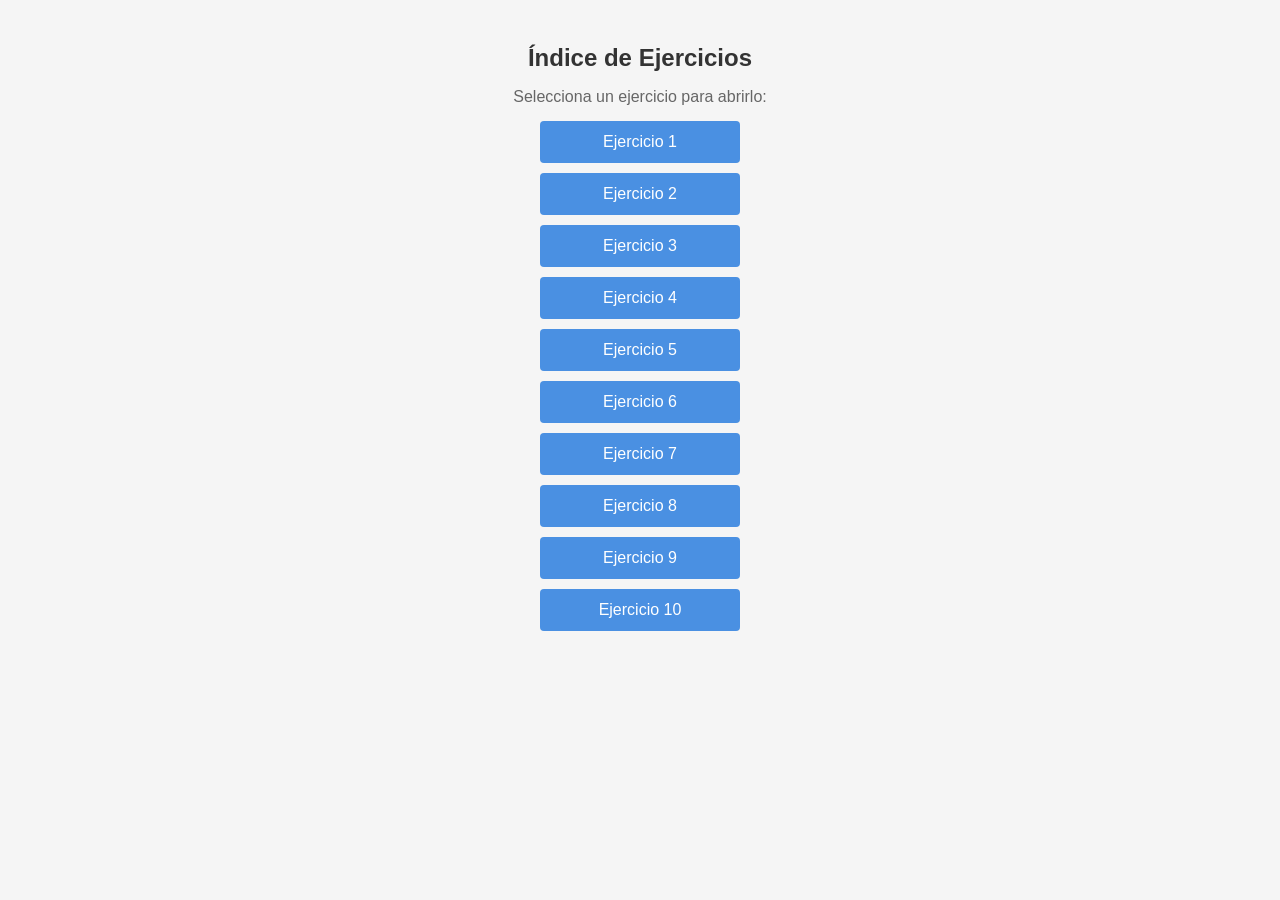
<file: index.html>
<!DOCTYPE html>
<html lang="es">
<head>
  <meta charset="UTF-8">
  <meta name="viewport" content="width=device-width, initial-scale=1.0">
  <title>Índice de Ejercicios</title>
  <link rel="stylesheet" href="style.css">
</head>
<body>
  <h1>Índice de Ejercicios</h1>
  <p>Selecciona un ejercicio para abrirlo:</p>

  <div class="grid">
    <a href="Ejercicios SRH/Ejercicio 1/index.html">Ejercicio 1</a>
    <a href="Ejercicios SRH/Ejercicio 2/index.html">Ejercicio 2</a>
    <a href="Ejercicios SRH/Ejercicio 3/index.html">Ejercicio 3</a>
    <a href="Ejercicios SRH/Ejercicio 4/index.html">Ejercicio 4</a>
    <a href="Ejercicios SRH/Ejercicio 5/index.html">Ejercicio 5</a>
    <a href="Ejercicios SRH/Ejercicio 6/index.html">Ejercicio 6</a>
    <a href="Ejercicios SRH/Ejercicio 7/index.html">Ejercicio 7</a>
    <a href="Ejercicios SRH/Ejercicio 8/index.html">Ejercicio 8</a>
    <a href="Ejercicios SRH/Ejercicio 9/index.html">Ejercicio 9</a>
    <a href="Ejercicios SRH/Ejercicio 10/index.html">Ejercicio 10</a>
  </div>
</body>
</html>
</file>
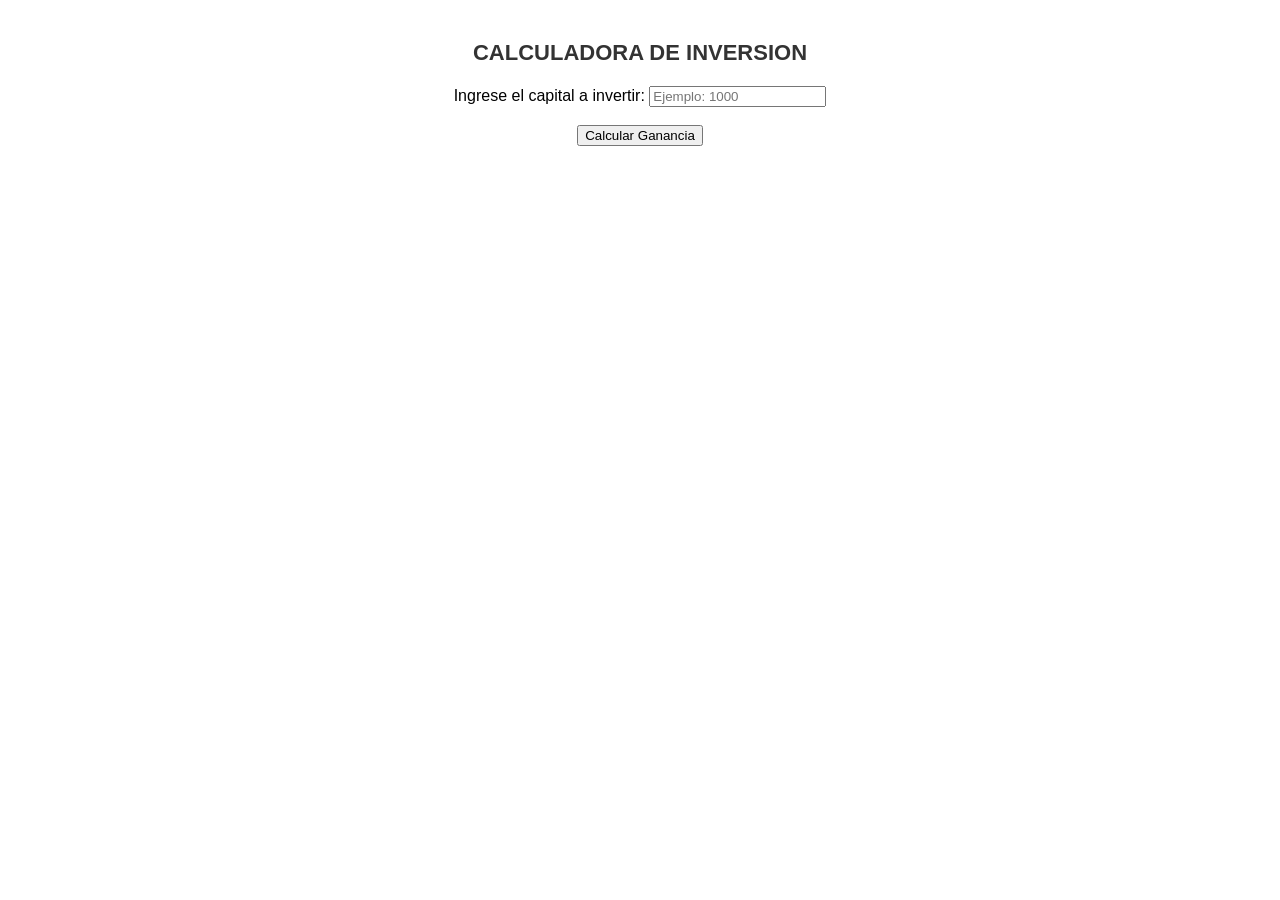
<file: Ejercicios tarea/Ejercicio 1/index.html>
<!DOCTYPE html>
<html lang="en">
<head>
    <meta charset="UTF-8">
    <meta name="viewport" content="width=device-width, initial-scale=1.0">
    <link rel="stylesheet" href="style.css">
    <title>Problema 1 SRH</title>
</head>
<body>
    <h1>CALCULADORA DE INVERSION</h1>
    <label for="capital">Ingrese el capital a invertir: </label>
    <input type="number" id="capital" placeholder="Ejemplo: 1000"><br><br>

    <button onclick="calcular()">Calcular Ganancia</button>
    <script src="script.js"></script>
    <h3 id="resultado"></h3>
</body>
</html>
</file>
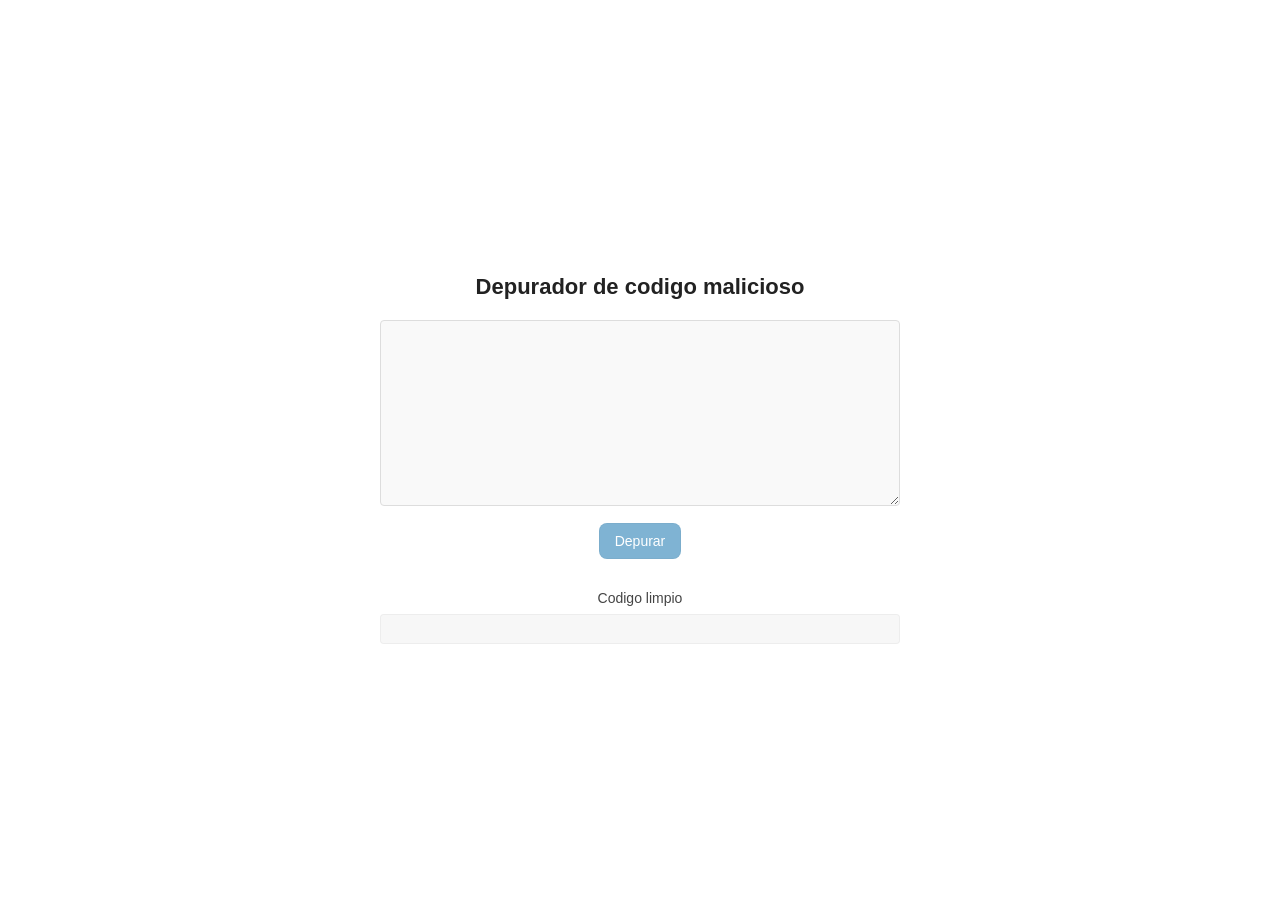
<file: Ejercicios tarea/Ejercicio 10/index.html>
<!DOCTYPE html>
<html lang="en">
<head>
    <meta charset="UTF-8">
    <meta name="viewport" content="width=device-width, initial-scale=1.0">
    <link rel="stylesheet" href="style.css">
    <title>Problema 10 SRH</title>
</head>
<body>
    <h1>Depurador de codigo malicioso</h1>
    <form id="depuracion">
        <textarea id="codigoi" rows="10" cols="60"></textarea><br>
        <input type="submit" value="Depurar">
    </form>
    <p>Codigo limpio</p>
    <pre id="codigof"></pre>
    <script src="script.js"></script>
</body>
</html>
</file>
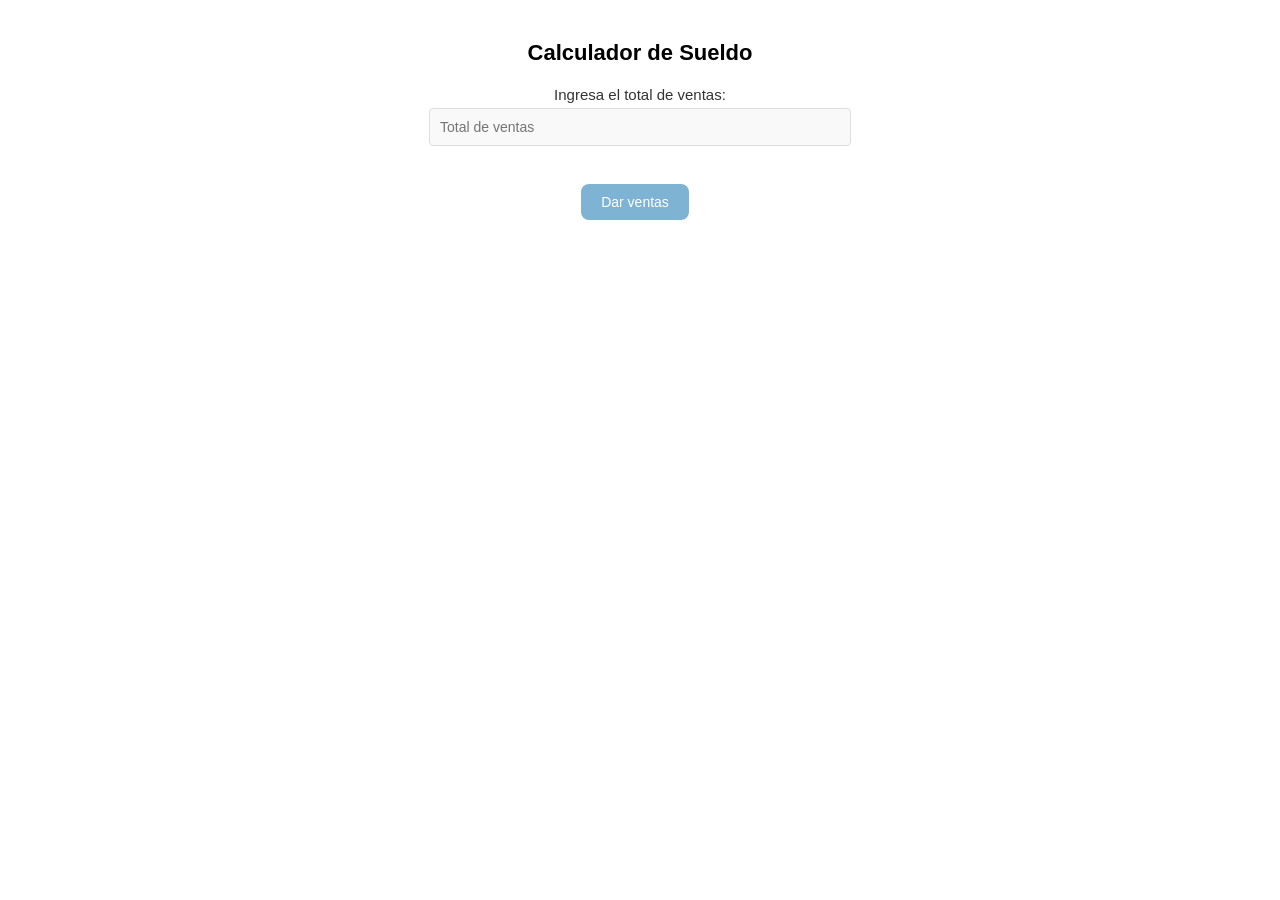
<file: Ejercicios tarea/Ejercicio 2/index.html>
<!DOCTYPE html>
<html lang="en">
<head>
    <meta charset="UTF-8">
    <meta name="viewport" content="width=device-width, initial-scale=1.0">
    <link rel="stylesheet" href="style.css">
    <title>Problema 2 SRH</title>
</head>
<body>
    <script src="script.js"></script>
    <h1>Calculador de Sueldo</h1>
    <label for="ventas">Ingresa el total de ventas: </label>    
<input type="number" id="ventas" placeholder="Total de ventas"> <br><br>        
 <button onclick="ventas()">Dar ventas</button><br><br>
 <div id="Respuesta"></div>
<div id="sueldo"></div>
</body>
</html>
</file>
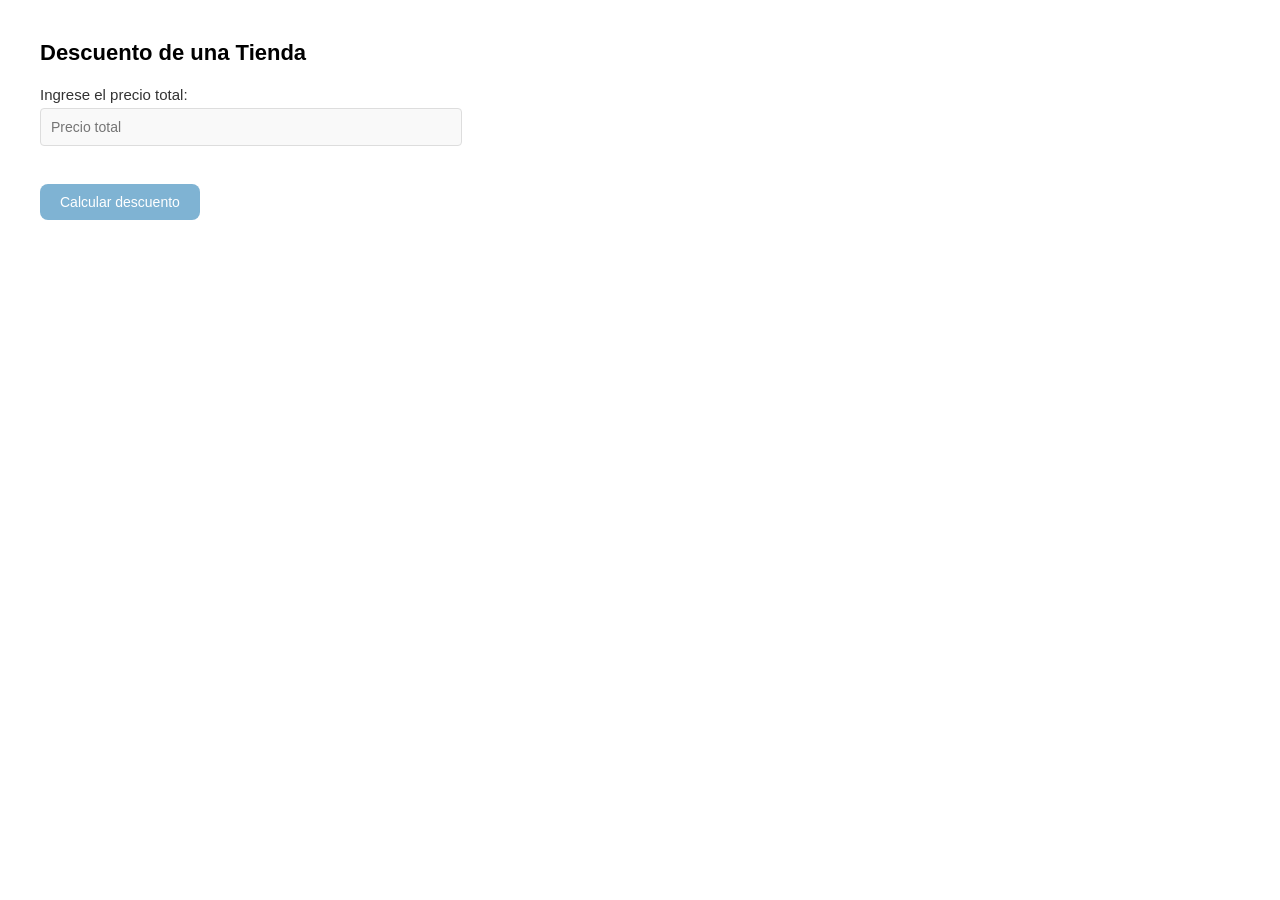
<file: Ejercicios tarea/Ejercicio 3/index.html>
<!DOCTYPE html>
<html lang="en">
<head>
    <meta charset="UTF-8">
    <meta name="viewport" content="width=device-width, initial-scale=1.0">
    <link rel="stylesheet" href="style.css">
    <title>Problema 3 SRH</title>
</head>
<body>
    <h1>Descuento de una Tienda</h1>
    <label for="descuento">Ingrese el precio total: </label>
    <input type="number" id="descuento" placeholder="Precio total"><br><br>

    <button onclick="calcular()">Calcular descuento</button>
    <script src="script.js"></script>
    <h3 id="resultado"></h3>
</body>
</html>
</file>
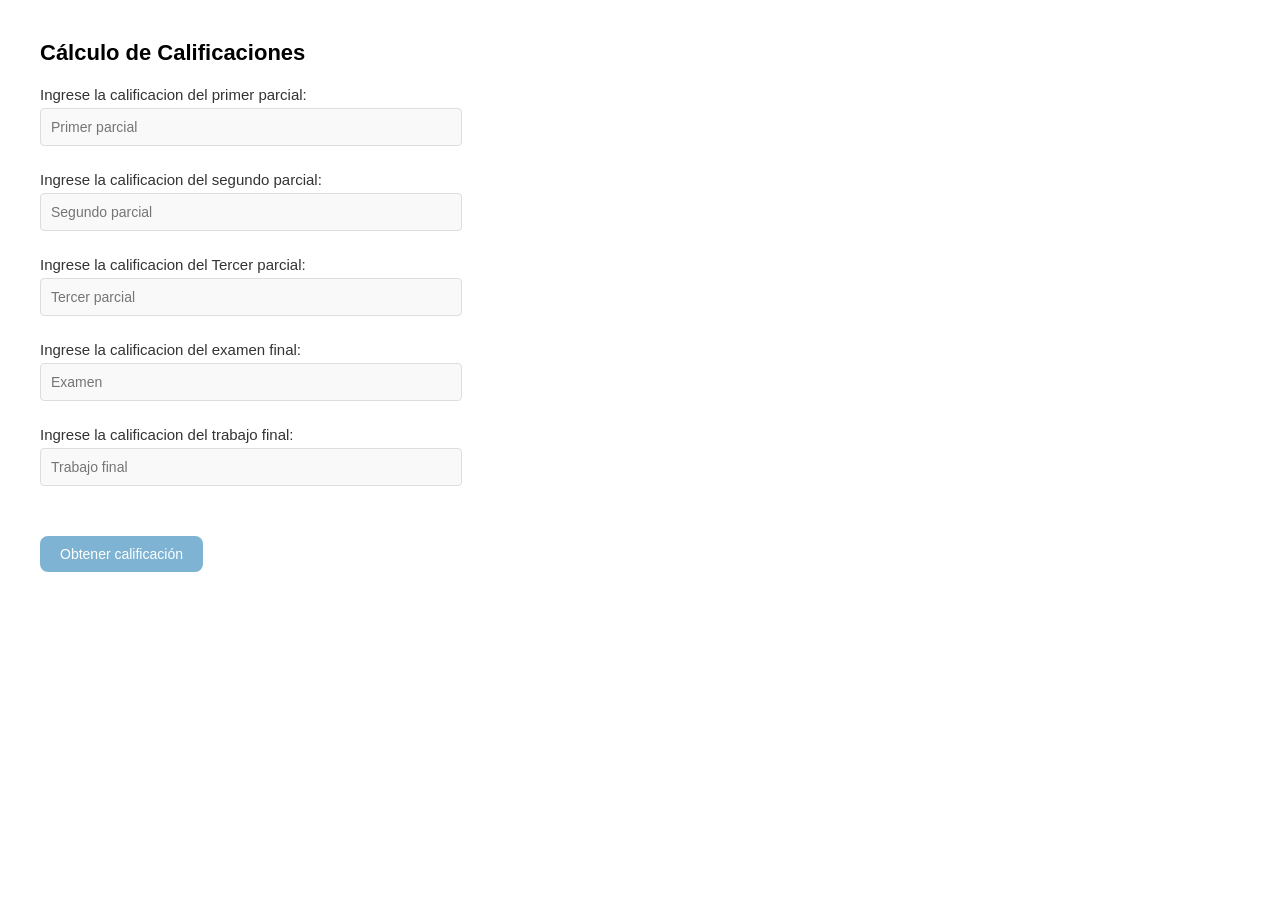
<file: Ejercicios tarea/Ejercicio 4/index.html>
<!DOCTYPE html>
<html lang="en">
<head>
    <meta charset="UTF-8">
    <meta name="viewport" content="width=device-width, initial-scale=1.0">
    <link rel="stylesheet" href="style.css">
    <title>Problema 4 SRH</title>
</head>
<body>
    <h1>Cálculo de Calificaciones</h1>
    <script src="script.js"></script>
    <label for="calificacion1">Ingrese la calificacion del primer parcial:</label>
<input type="number"  id="calificacion1" placeholder="Primer parcial"><br>

<label for="calificacion2">Ingrese la calificacion del segundo parcial:</label>
<input type="number"  id="calificacion2" placeholder="Segundo parcial"><br>

<label for="calificacion3">Ingrese la calificacion del Tercer parcial:</label>
<input type="number"  id="calificacion3" placeholder="Tercer parcial"><br>

<label for="examen">Ingrese la calificacion del examen final:</label>
<input type="number"  id="examen" placeholder="Examen"><br>

<label for="final">Ingrese la calificacion del trabajo final:</label>
<input type="number"  id="final" placeholder="Trabajo final"><br>

<h2 id="resultado"></h2>

<button onclick="calificacion()">Obtener calificación</button>
</body>
</html>
</file>
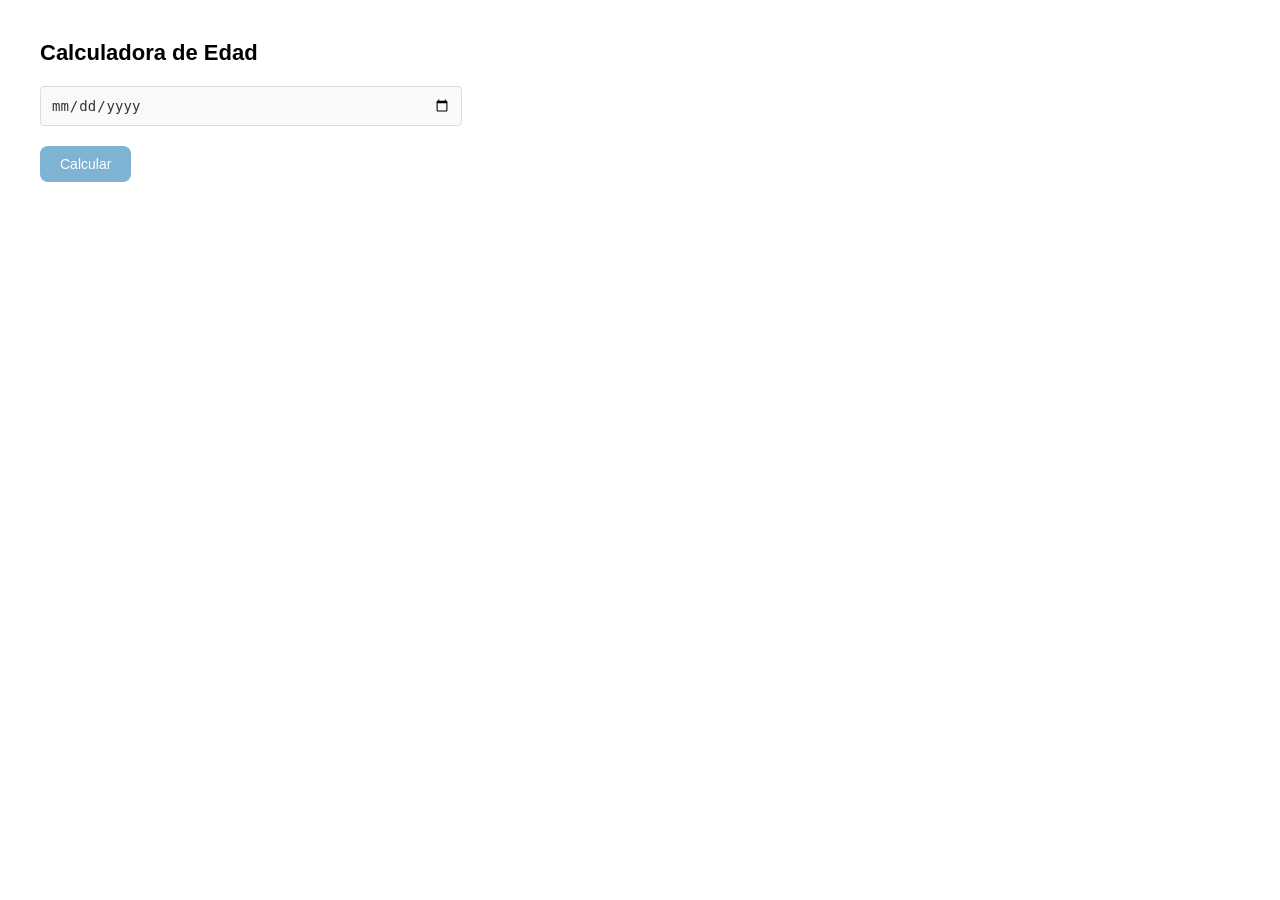
<file: Ejercicios tarea/Ejercicio 5/index.html>
<!DOCTYPE html>
<html lang="en">
<head>
    <meta charset="UTF-8">
    <meta name="viewport" content="width=device-width, initial-scale=1.0">
    <link rel="stylesheet" href="style.css">
    <title>Problema 5 SRH</title>
</head>
<body>
    <script src="script.js"></script>
    <h1>Calculadora de Edad</h1>
    <input type="date" id = "fechaNacimiento"><br>

    <button onclick="fecha()">Calcular </button>

    <h2 id="resultado">
</body>
</html>
</file>
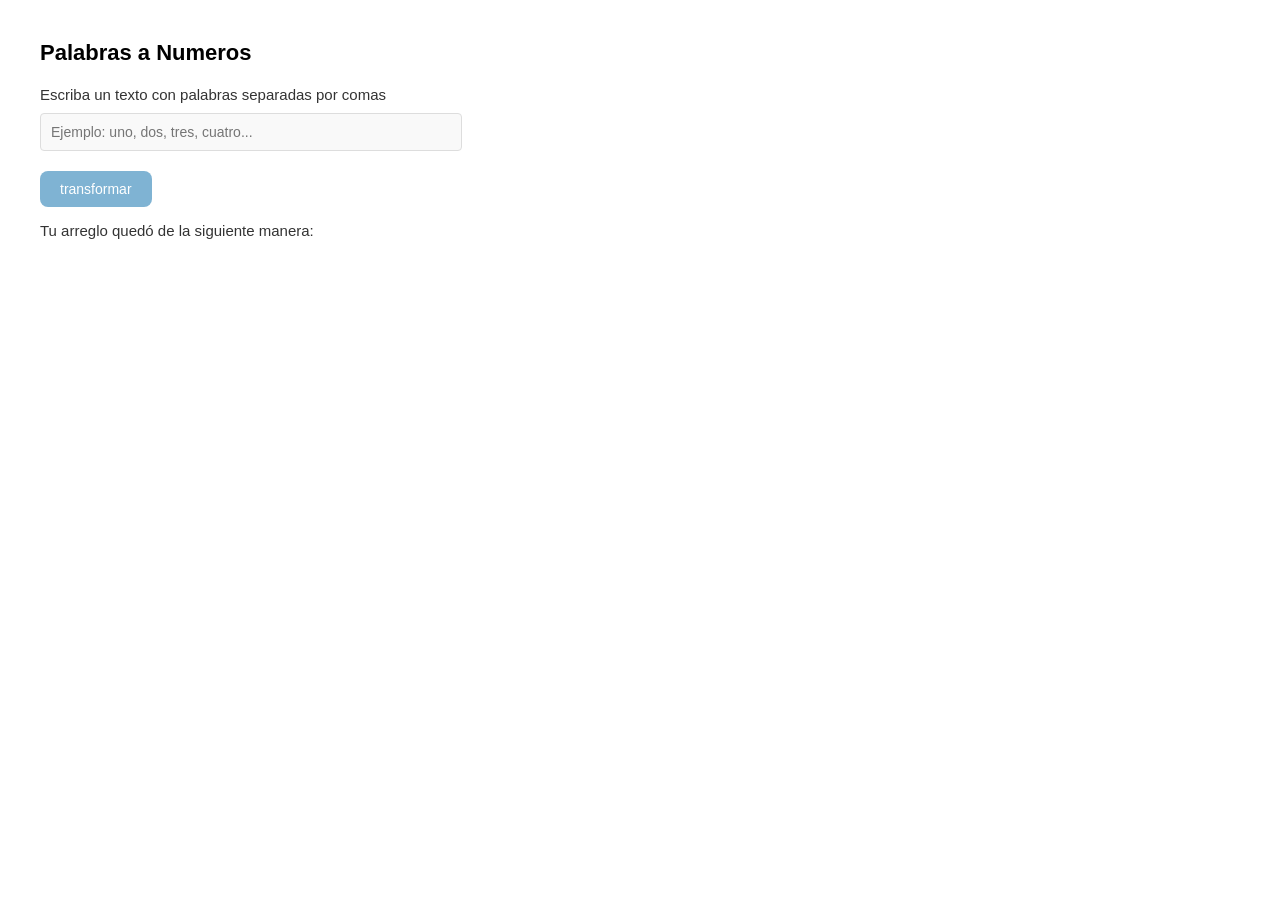
<file: Ejercicios tarea/Ejercicio 6/index.html>
<!DOCTYPE html>
<html lang="en">
<head>
    <meta charset="UTF-8">
    <meta name="viewport" content="width=device-width, initial-scale=1.0">
    <link rel="stylesheet" href="style.css">
    <title>Problema 6 SRH</title>
</head>
<body>
    <h1>Palabras a Numeros</h1>
    <form id="palabras">
        <p>Escriba un texto con palabras separadas por comas</p>
        <input type="text" id="texto" placeholder="Ejemplo: uno, dos, tres, cuatro..."> <br>
        <input type="submit" value="transformar">
    </form>
    <p>Tu arreglo quedó de la siguiente manera: <span id="numeros"></span></p>
    <script src="script.js"></script>
</body>
</html>
</file>
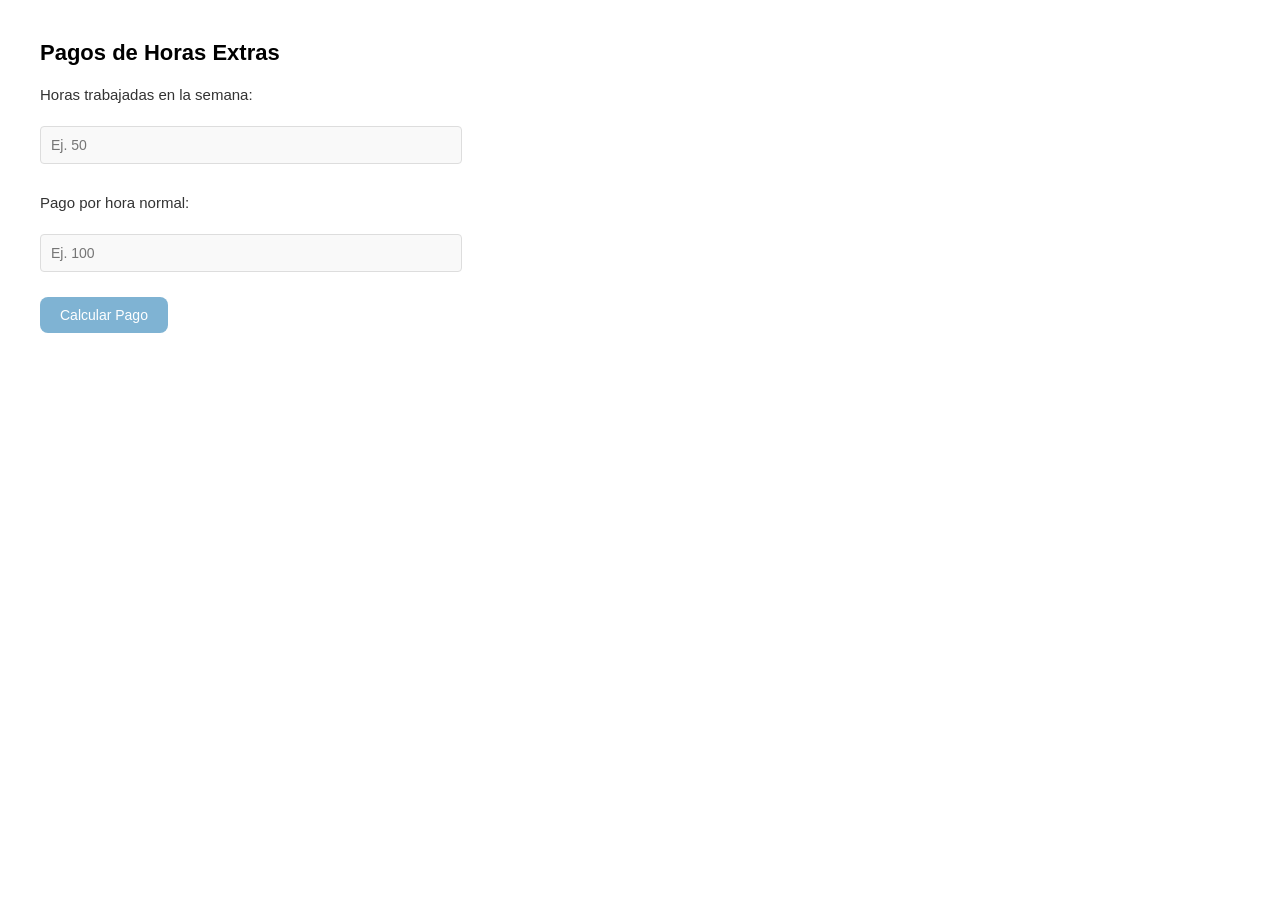
<file: Ejercicios tarea/Ejercicio 7/index.html>
<!DOCTYPE html>
<html lang="en">
<head>
    <meta charset="UTF-8">
    <meta name="viewport" content="width=device-width, initial-scale=1.0">
    <link rel="stylesheet" href="style.css">
    <title>Problema 7 SRH</title>
</head>
<body>
    <script src="script.js"></script>
    <h1>Pagos de Horas Extras</h1>
    <label>Horas trabajadas en la semana:</label><br>
  <input type="number" id="horas" placeholder="Ej. 50"><br>
  
  <label>Pago por hora normal:</label><br>
  <input type="number" id="pagoHora" placeholder="Ej. 100"><br>
  
  <button onclick="calcularPago()">Calcular Pago</button>

  <div id="resultado"></div>
</body>
</html>
</file>
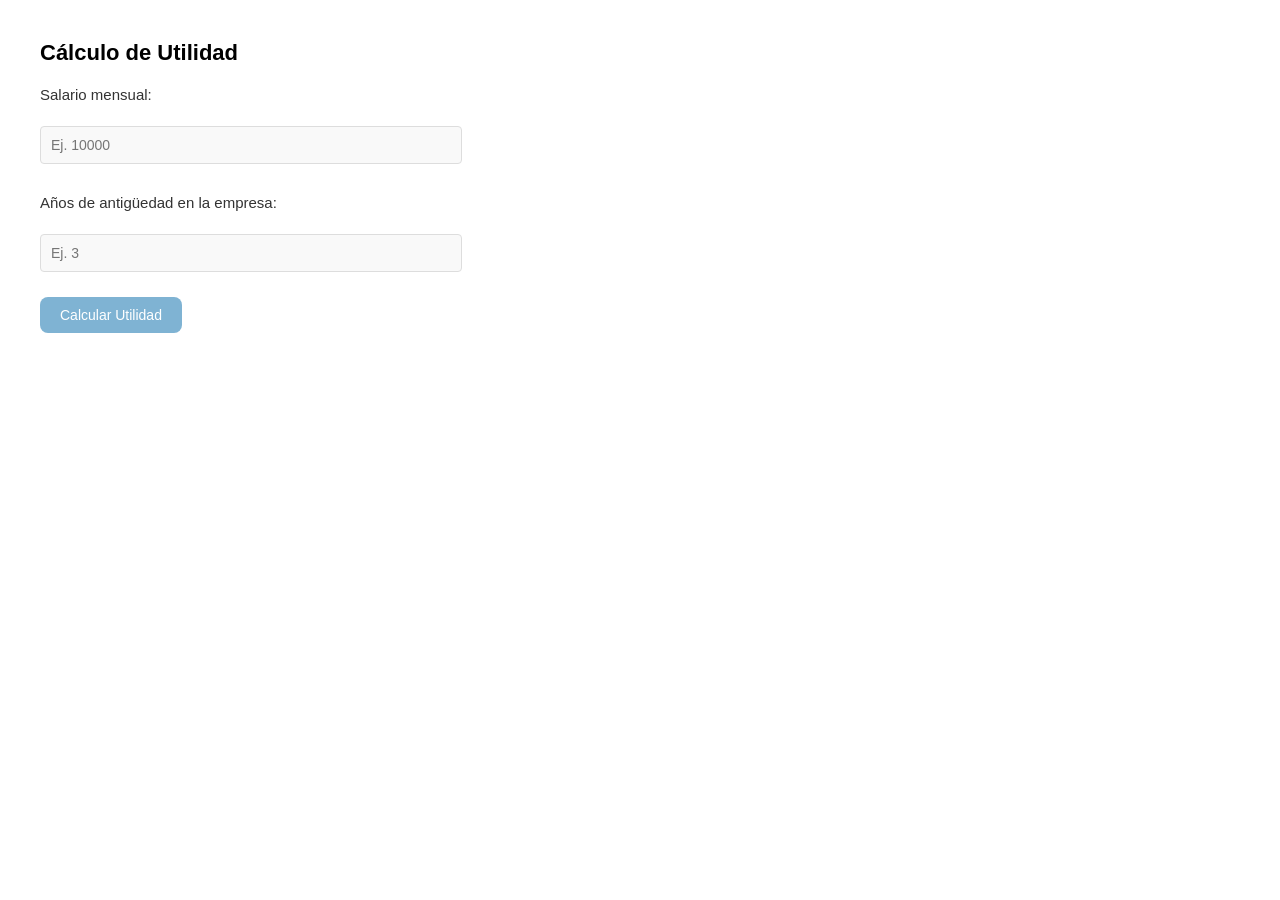
<file: Ejercicios tarea/Ejercicio 8/index.html>
<!DOCTYPE html>
<html lang="en">
<head>
    <meta charset="UTF-8">
    <meta name="viewport" content="width=device-width, initial-scale=1.0">
    <link rel="stylesheet" href="style.css">
    <title>Problema 8 SRH</title>
</head>
<body>
    <script src="script.js"></script>
    <h1>Cálculo de Utilidad</h1>
    <label>Salario mensual:</label><br>
  <input type="number" id="salario" placeholder="Ej. 10000"><br>
  
  <label>Años de antigüedad en la empresa:</label><br>
  <input type="number" id="antiguedad" placeholder="Ej. 3"><br>
  
  <button onclick="calcularUtilidad()">Calcular Utilidad</button>

  <div id="resultado"></div>
</body>
</html>
</file>
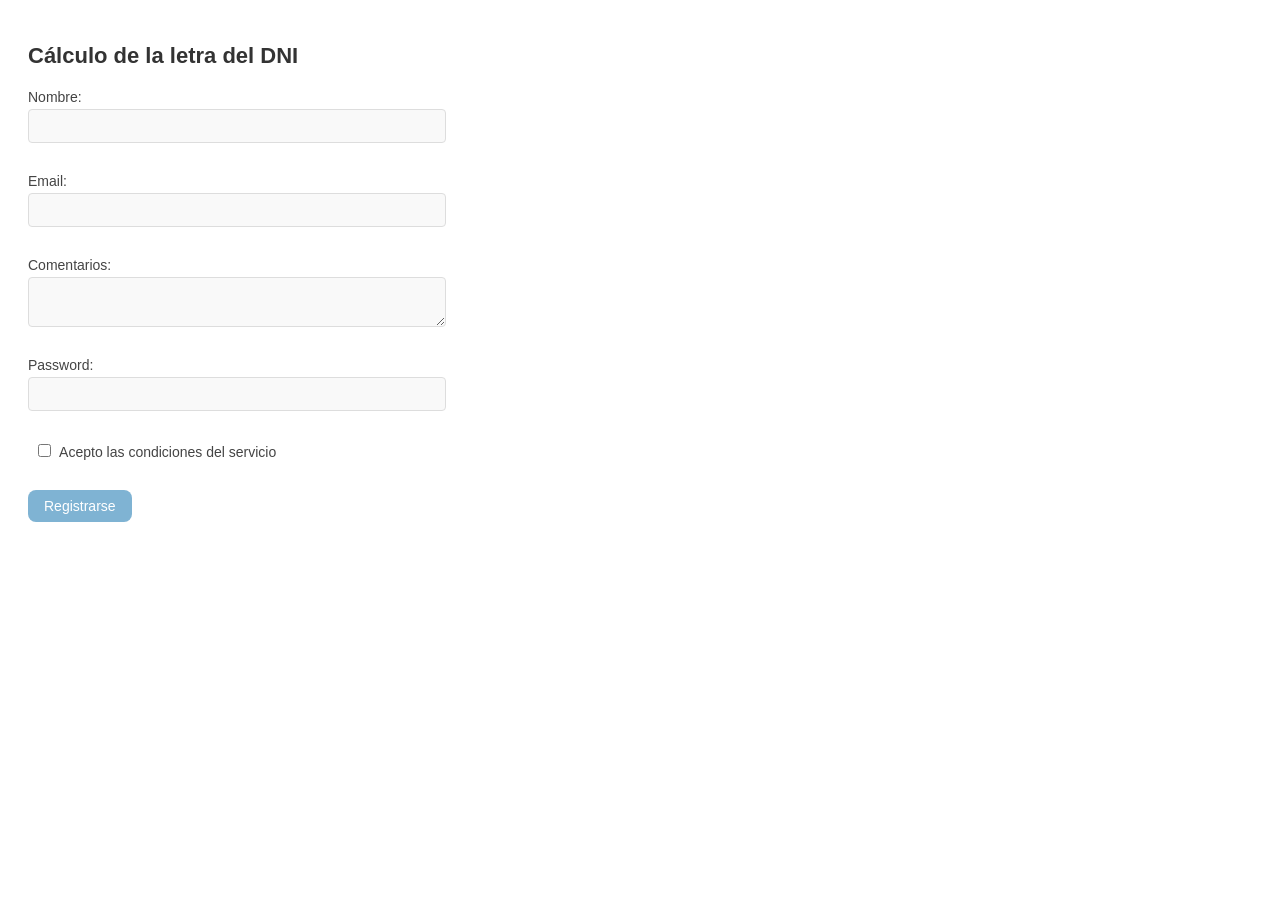
<file: Ejercicios tarea/Ejercicio 9/index.html>
<!DOCTYPE html>
<html lang="en">
<head>
    <meta charset="UTF-8">
    <meta name="viewport" content="width=device-width, initial-scale=1.0">
    <link rel="stylesheet" href="style.css">
    <title>Problema 9 SRH</title>
</head>
<body>
    <script src="script.js"></script>
    <h1>Cálculo de la letra del DNI</h1>
    <form id="formRegistro" novalidate>
    <label>Nombre:
      <input type="text" id="nombre" required>
      <span class="error" id="errorNombre"></span>
    </label><br>

    <label>Email:
      <input type="email" id="email" required>
      <span class="error" id="errorEmail"></span>
    </label><br>

    <label>Comentarios:
      <textarea id="comentarios" maxlength="50" required></textarea>
      <span class="error" id="errorComentarios"></span>
    </label><br>

    <label>Password:
      <input type="password" id="password" required>
      <span class="error" id="errorPassword"></span>
    </label><br>

    <label>
      <input type="checkbox" id="condiciones"> Acepto las condiciones del servicio
      <span class="error" id="errorCondiciones"></span>
    </label><br>

    <button type="submit">Registrarse</button>
  </form>

</body>
</html>
</file>
<file: style.css>
body {
  font-family: Arial, sans-serif;
  background: #f5f5f5;
  color: #333;
  padding: 20px;
  text-align: center;
}

h1 {
  font-size: 24px;
  margin-bottom: 8px;
}

p {
  margin-bottom: 15px;
  color: #666;
}

.grid {
  columns: 1;
  max-width: 200px;
  margin: 0 auto;
}

.grid a {
  display: block;
  padding: 12px;
  background: #4a90e2;
  color: white;
  text-decoration: none;
  border-radius: 4px;
  margin-bottom: 10px;
  break-inside: avoid;
}

.grid a:hover {
  background: #357abd;
}
</file>
<file: Ejercicios tarea/Ejercicio 1/style.css>
body {
    font-family: Arial, sans-serif;
    margin: 40px;
    background-color: #fff;
    text-align: center;
  }
  
  h1 {
    font-size: 22px;
    margin-bottom: 20px;
    color: #333;
  }
  
  p {
    margin-bottom: 15px;
    color: #666;
  }
  
  .grid {
    columns: 1;
    max-width: 200px;
    margin: 0 auto;
  }
  
  .grid a {
    display: block;
    padding: 10px 20px;
    margin-bottom: 10px;
    border: none;
    font-size: 14px;
    cursor: pointer;
    background-color: #7fb3d3;
    color: white;
    text-decoration: none;
    break-inside: avoid;
    border-radius: 8px;
    transition: background-color 0.3s ease;
  }
  
  .grid a:hover {
    background-color: #5a9bca;
  }
</file>
<file: Ejercicios tarea/Ejercicio 10/style.css>
:root{
  --input-width: 520px; /* ajusta según necesites */
  --accent-gray: #f9f9f9;
  --muted: #7fb3d3;
  --text: #333;
}

* { box-sizing: border-box; }

body{
  font-family: "Helvetica Neue", Arial, sans-serif;
  background: #ffffff;
  color: var(--text);
  padding: 28px;
  line-height: 1.35;
  text-align: center;
  display: flex;
  flex-direction: column;
  align-items: center;
  min-height: 100vh;
  justify-content: center;
}

h1{
  font-size: 22px;
  font-weight: 600;
  margin: 0 0 18px 0;
  color: #222;
}

form#depuracion{
  max-width: 560px;
  margin: 0 auto 18px auto;
}

#codigoi{
  width: var(--input-width);
  min-width: 280px;
  max-width: 100%;
  background: var(--accent-gray);
  color: #333;
  border: 1px solid #ddd;
  padding: 12px 14px;
  font-family: "Courier New", monospace;
  font-size: 14px;
  border-radius: 4px;
  box-shadow: none;
  resize: vertical;
  margin: 0 auto 12px auto;
}

input[type="submit"]{
  appearance: none;
  -webkit-appearance: none;
  border: none;
  background: var(--muted);
  color: white;
  padding: 10px 16px;
  font-size: 14px;
  cursor: pointer;
  border-radius: 8px;
  box-shadow: 0 0 0 1px rgba(0,0,0,0.03) inset;
  transition: background-color 0.3s ease;
  margin: 0 auto;
  display: block;
}

input[type="submit"]:hover{
  background: #5a9bca;
}

p{
  margin: 12px 0 6px 0;
  font-size: 14px;
  color: #444;
}

pre#codigof{
  width: var(--input-width);
  max-width: 100%;
  min-width: 280px;
  background: #f7f7f7;
  color: #111;
  padding: 14px;
  border-radius: 4px;
  border: 1px solid rgba(0,0,0,0.04);
  font-family: "Courier New", monospace;
  font-size: 13px;
  white-space: pre-wrap; 
  word-wrap: break-word;
  overflow-x: auto;
  margin: 0 auto;
  text-align: left;
}
</file>
<file: Ejercicios tarea/Ejercicio 2/style.css>
body {
    font-family: Arial, sans-serif;
    margin: 40px;
    background-color: #fff;
    text-align: center;
}

h1 {
    font-size: 22px;
    margin-bottom: 20px;
}

label {
    display: block;
    margin-bottom: 5px;
    font-size: 15px;
    color: #333;
}

input[type="number"] {
    width: 400px;
    padding: 10px;
    border: 1px solid #ddd;
    background-color: #f9f9f9;
    color: #333;
    font-size: 14px;
    margin-bottom: 20px;
    border-radius: 4px;
}

button {
    padding: 10px 20px;
    margin-right: 10px;
    border: none;
    font-size: 14px;
    cursor: pointer;
    background-color: #7fb3d3;
    color: white;
    border-radius: 8px;
    transition: background-color 0.3s ease;
}

button:hover {
    background-color: #5a9bca;
}

#Respuesta, #sueldo {
    margin-top: 15px;
    font-size: 16px;
    color: #444;
}
</file>
<file: Ejercicios tarea/Ejercicio 3/style.css>
body {
    font-family: Arial, sans-serif;
    margin: 40px;
    background-color: #fff;
}

h1 {
    font-size: 22px;
    margin-bottom: 20px;
}

label {
    display: block;
    margin-bottom: 5px;
    font-size: 15px;
    color: #333;
}

input[type="number"] {
    width: 400px;
    padding: 10px;
    border: 1px solid #ddd;
    background-color: #f9f9f9;
    color: #333;
    font-size: 14px;
    margin-bottom: 20px;
    border-radius: 4px;
}

button {
    padding: 10px 20px;
    margin-right: 10px;
    border: none;
    font-size: 14px;
    cursor: pointer;
    background-color: #7fb3d3;
    color: white;
    border-radius: 8px;
    transition: background-color 0.3s ease;
}

button:hover {
    background-color: #5a9bca;
}

#resultado {
    margin-top: 20px;
    font-size: 16px;
    color: #444;
}
</file>
<file: Ejercicios tarea/Ejercicio 4/style.css>
body {
    font-family: Arial, sans-serif;
    margin: 40px;
    background-color: #fff;
}

h1 {
    font-size: 22px;
    margin-bottom: 20px;
}

h2 {
    margin-top: 20px;
    font-size: 18px;
    color: #444;
}

label {
    display: block;
    margin-top: 15px;
    margin-bottom: 5px;
    font-size: 15px;
    color: #333;
}

input[type="number"] {
    width: 400px;
    padding: 10px;
    border: 1px solid #ddd;
    background-color: #f9f9f9;
    color: #333;
    font-size: 14px;
    margin-bottom: 10px;
    border-radius: 4px;
}

button {
    margin-top: 20px;
    padding: 10px 20px;
    border: none;
    font-size: 14px;
    cursor: pointer;
    background-color: #7fb3d3;
    color: white;
    border-radius: 8px;
    transition: background-color 0.3s ease;
}

button:hover {
    background-color: #5a9bca;
}
</file>
<file: Ejercicios tarea/Ejercicio 5/style.css>
body {
    font-family: Arial, sans-serif;
    margin: 40px;
    background-color: #fff;
}

h1 {
    font-size: 22px;
    margin-bottom: 20px;
}

h2 {
    margin-top: 20px;
    font-size: 18px;
    color: #444;
}

input[type="number"],
input[type="date"] {
    width: 400px;
    padding: 10px;
    border: 1px solid #ddd;
    background-color: #f9f9f9;
    color: #333;
    font-size: 14px;
    margin-bottom: 20px;
    border-radius: 4px;
}

button {
    padding: 10px 20px;
    border: none;
    font-size: 14px;
    cursor: pointer;
    background-color: #7fb3d3;
    color: white;
    border-radius: 8px;
    transition: background-color 0.3s ease;
}

button:hover {
    background-color: #5a9bca;
}
</file>
<file: Ejercicios tarea/Ejercicio 6/style.css>
body {
    font-family: Arial, sans-serif;
    margin: 40px;
    background-color: #fff;
}

h1 {
    font-size: 22px;
    margin-bottom: 20px;
}

p {
    font-size: 15px;
    color: #333;
    margin-bottom: 10px;
}

input[type="number"],
input[type="date"],
input[type="text"] {
    width: 400px;
    padding: 10px;
    border: 1px solid #ddd;
    background-color: #f9f9f9;
    color: #333;
    font-size: 14px;
    margin-bottom: 20px;
    border-radius: 4px;
}

button,
input[type="submit"] {
    padding: 10px 20px;
    border: none;
    font-size: 14px;
    cursor: pointer;
    background-color: #7fb3d3;
    color: white;
    border-radius: 8px;
    transition: background-color 0.3s ease;
}

button:hover,
input[type="submit"]:hover {
    background-color: #5a9bca;
}

#resultado,
#numeros {
    font-size: 16px;
    color: #444;
}
</file>
<file: Ejercicios tarea/Ejercicio 7/style.css>
body {
    font-family: Arial, sans-serif;
    margin: 40px;
    background-color: #fff;
}

h1 {
    font-size: 22px;
    margin-bottom: 20px;
}

label {
    display: block;
    margin-top: 15px;
    margin-bottom: 5px;
    font-size: 15px;
    color: #333;
}

input[type="number"],
input[type="date"],
input[type="text"] {
    width: 400px;
    padding: 10px;
    border: 1px solid #ddd;
    background-color: #f9f9f9;
    color: #333;
    font-size: 14px;
    margin-bottom: 15px;
    border-radius: 4px;
}

button,
input[type="submit"] {
    margin-top: 10px;
    padding: 10px 20px;
    border: none;
    font-size: 14px;
    cursor: pointer;
    background-color: #7fb3d3;
    color: white;
    border-radius: 8px;
    transition: background-color 0.3s ease;
}

button:hover,
input[type="submit"]:hover {
    background-color: #5a9bca;
}

#resultado,
#sueldo,
#Respuesta,
#numeros {
    margin-top: 15px;
    font-size: 16px;
    color: #444;
}
</file>
<file: Ejercicios tarea/Ejercicio 8/style.css>
body {
    font-family: Arial, sans-serif;
    margin: 40px;
    background-color: #fff;
}

h1 {
    font-size: 22px;
    margin-bottom: 20px;
}

label {
    display: block;
    margin-top: 15px;
    margin-bottom: 5px;
    font-size: 15px;
    color: #333;
}

input[type="number"],
input[type="date"],
input[type="text"] {
    width: 400px;
    padding: 10px;
    border: 1px solid #ddd;
    background-color: #f9f9f9;
    color: #333;
    font-size: 14px;
    margin-bottom: 15px;
    border-radius: 4px;
}

button,
input[type="submit"] {
    margin-top: 10px;
    padding: 10px 20px;
    border: none;
    font-size: 14px;
    cursor: pointer;
    background-color: #7fb3d3;
    color: white;
    border-radius: 8px;
    transition: background-color 0.3s ease;
}

button:hover,
input[type="submit"]:hover {
    background-color: #5a9bca;
}

#resultado,
#sueldo,
#Respuesta,
#numeros {
    margin-top: 15px;
    font-size: 16px;
    color: #444;
}
</file>
<file: Ejercicios tarea/Ejercicio 9/style.css>
body {
    font-family: Arial, sans-serif;
    background-color: #fff;
    color: #333;
    padding: 20px;
}

h1 {
    font-size: 22px;
    margin-bottom: 20px;
}

label {
    display: block;
    margin-bottom: 12px;
    font-size: 14px;
    color: #444;
}

input[type="text"],
input[type="email"],
input[type="password"],
textarea,
select {
    width: 400px;
    padding: 8px;
    border: 1px solid #ddd;
    background-color: #f9f9f9;
    color: #333;
    font-size: 14px;
    display: block;
    margin-top: 4px;
    margin-bottom: 12px;
    border-radius: 4px;
}

input[type="radio"],
input[type="checkbox"] {
    margin-left: 10px;
    margin-right: 5px;
}

.error {
    color: red;
    font-size: 12px;
    display: block;
    margin-top: 2px;
}

button,
input[type="submit"],
input[type="reset"] {
    padding: 8px 16px;
    margin-right: 8px;
    border: none;
    background-color: #7fb3d3;
    color: white;
    font-size: 14px;
    cursor: pointer;
    border-radius: 8px;
    transition: background-color 0.3s ease;
}

button:hover,
input[type="submit"]:hover,
input[type="reset"]:hover {
    background-color: #5a9bca;
}
</file>
